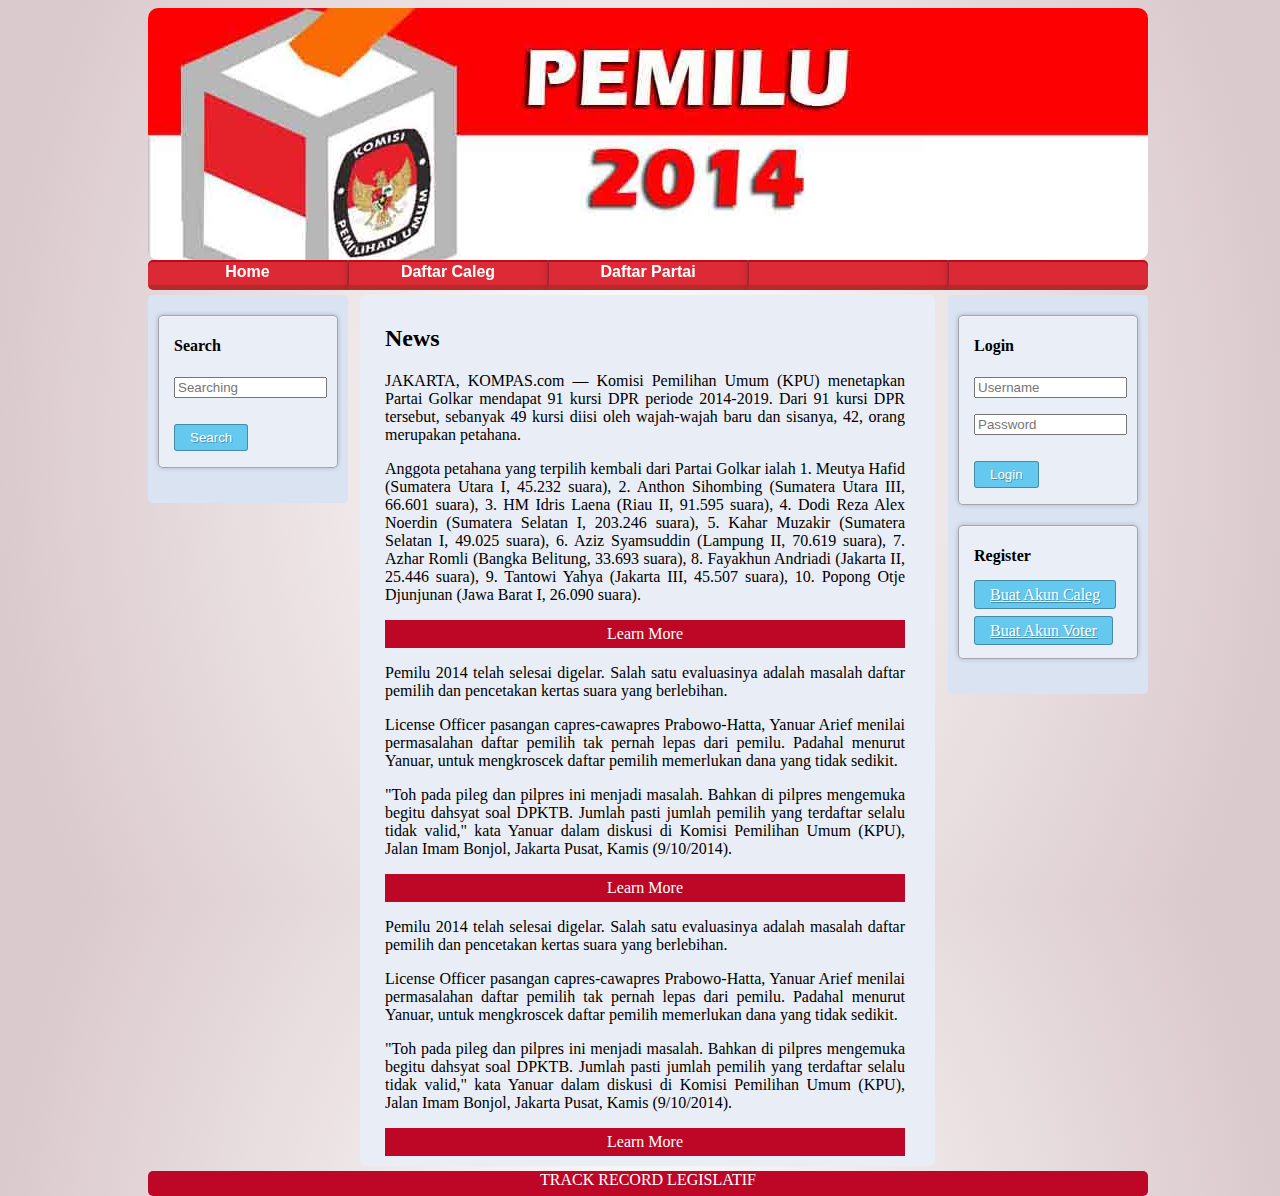
<file: index.html>
<!DOCTYPE HTML>
<html>
	<head>
		<title>pemilu online</title>
		<link rel="stylesheet" href="styles.css">
		<link rel="stylesheet" href="jquery-ui.css" /> 
		<script src="java.js"></script>
		<script src="jquery-1.9.1.js"></script> 
		<script src="jquery-ui.js"></script>
		<script>
			$(document).ready(function(){
			  $(".flip1").click(function(){
				$(".panel1").slideToggle("slow");
			  });
			});
		</script>
		<script>
			$(document).ready(function(){
			  $(".flip2").click(function(){
				$(".panel2").slideToggle("slow");
			  });
			});
		</script>
		<script>
			$(document).ready(function(){
			  $(".flip3").click(function(){
				$(".panel3").slideToggle("slow");
			  });
			});
		</script>
</head>
<body>
		<div id="content">
			<img id="banner" src="banner.jpg" />
			<!-- gambar banner -->
			<nav id="nav">	
				<ul>		
					<li>
						<a href="index.html"><span>Home</span></a>
					</li>
					<li>
						<a href="caleg.html"><span>Daftar Caleg</span></a>
					</li>
					<li>
						<a href="partai.html"><span>Daftar Partai</span></a>
					</li>
					<li>
						<a href="javascript:void(0);"><span></span></a>
					</li>
					<li>
						<a href="javascript:void(0);"><span></span></a>
					</li>
				</ul>
			</nav> 
			
			<nav id="menu">
				<!-- berisi login, dan menu admin -->
				<div class="login">
					<h4>Search</h4>
						<form name="log" method="get" action="" onsubmit="return validateForm();">
							<input type="text" name="username" size="16" value="" placeholder="Searching">
							<p class="submit"><input type="submit" name="commit" value="Search"></p>
						</form>
				</div>
			</nav>
			<div id="main">
				<h2 class="isi">News</h2>
				<!-- untuk judul halaman -->
				<article class="isi">
					<p>JAKARTA, KOMPAS.com — Komisi Pemilihan Umum (KPU) menetapkan Partai Golkar mendapat 91 kursi DPR periode 2014-2019. Dari 91 kursi DPR tersebut, 
					sebanyak 49 kursi diisi oleh wajah-wajah baru dan sisanya, 42, orang merupakan petahana. </p>
					<p>Anggota petahana yang terpilih kembali dari Partai Golkar ialah 1. Meutya Hafid (Sumatera Utara I, 45.232 suara), 2. Anthon Sihombing (Sumatera Utara III, 66.601 suara), 3. HM Idris Laena (Riau II, 91.595 suara), 
					4. Dodi Reza Alex Noerdin (Sumatera Selatan I, 203.246 suara), 5. Kahar Muzakir (Sumatera Selatan I, 49.025 suara), 6. Aziz Syamsuddin (Lampung II, 70.619 suara),
					7. Azhar Romli (Bangka Belitung, 33.693 suara), 8. Fayakhun Andriadi (Jakarta II, 25.446 suara), 9. Tantowi Yahya (Jakarta III, 45.507 suara), 10. Popong Otje Djunjunan (Jawa Barat I, 26.090 suara).</p>

					<p class="panel1">11. Agus Gumiwang Kartasasmita (Jawa Barat II, 102.469 suara), 12. Lili Asdjudiredja (Jawa Barat II, 44.285 suara), 13. Deding Ishaq (Jawa Barat III, 33.009 suara), 14. Dewi Asmara (Jawa Barat IV, 77.158 suara	), 
					15. Airlangga Hartarto (Jawa Barat V, 113.939 suara), 16. Ade Komarudin (Jawa Barat VII, 167.732 suara), 17. Eldie Suwandie (Jawa Barat IX, 90.588 suara), 18. Agun Gunanjar Sudarsa (Jawa Barat X, 69.359 suara), 
					19. Ferdiansyah (Jabar XI, 67.847 suara), 20. Nusron Wahid (Jawa Tengah II, 243.021 suara).

					21. Firman Subagyo (Jawa Tengah III, 90.757 suara), 22. Bambang Soesatyo (Jawa Tengah VII, 57.235 suara), 23. Dito Ganindito (Jawa Tengah VIII, 49.137 suara), 24. Budi Supriyanto (Jawa Tengah X, 57.339 suara), 25. Hardisoesilo	
					(Jawa Timur III, 34.000 suara), 26. SW Yudha (Jawa Timur IX, 46.022 suara), 27. Zainudin Amali (Jawa Timur XI, 122.167 suara), 28. Gde Sumarja Linggih (Bali, 141.168 suara), 29. Muhammad Lutfi (Nusa Tenggara Barat, 59.074 suara),
					30. Melchias Markus Mekeng (Nusa Tenggara Timur I, 73.120 suara).

					31. Setya Novanto (NTT I, 85.188), 32. Charles J Mesang (NTT II, 54.514 suara), 33. Zul Fadhli (Kalimantan Barat, 100.583 suara), 34. Ahmadi Noor Supit (Kalimantan Selatan I, 71.233 suara), 35. Mahyudin (Kalimantan Timur, 91.623 suara), 36. Aditya Anugrah Moha (Sulawesi Utara, 77.264 suara), 37. Mohammad Said (Sulawesi Tengah, 131.508 suara), 38. Syamsul Bachri (Sulawesi Selatan II, 66.519 suara), 39. Andi Rio Idris Padjalangi (Sulawesi Selatan II, 77.962 suara), 40. Markus Nari (Sulawesi Selatan III, 76.608 suara), 41. Roem Pono (Gorontalo, 117.831 suara), 42. Edison Betaubun (Maluku, 58.765 suara).</p>
					<div class="flip1">Learn More</div>
					
					<p>Pemilu 2014 telah selesai digelar. Salah satu evaluasinya adalah masalah daftar pemilih dan pencetakan kertas suara yang berlebihan.</p>

					<p>License Officer pasangan capres-cawapres Prabowo-Hatta, Yanuar Arief menilai permasalahan daftar pemilih tak pernah lepas dari pemilu. Padahal menurut Yanuar, untuk mengkroscek daftar pemilih memerlukan dana yang tidak sedikit.</p>

					<p>"Toh pada pileg dan pilpres ini menjadi masalah. Bahkan di pilpres mengemuka begitu dahsyat soal DPKTB. Jumlah pasti jumlah pemilih yang terdaftar selalu tidak valid," kata Yanuar dalam diskusi di Komisi Pemilihan Umum (KPU), Jalan Imam Bonjol, Jakarta Pusat, Kamis (9/10/2014).</p>

					<p class="panel2">Yanuar juga menyayangkan penyediaan dan pencetakan kertas suara yang begitu besar. Padahal menurut Yanuar, angka golput atau pemilih yang tidak menggunakan hak suaranya cukup besar pada Pemilu 2014 kemarin. Hal itu pun dianggapnya sebagai pemborosan anggaran penyelenggaraan pemilu.

					"Terkait kebutuhan kertas suara. Partisipasi kemarin sekitar 70 persen. Kalau dicetak 100 persen, Rp 900 milar. Kalau 30 persen tidak digunakan, Rp 270 miliar mubazir," ucap dia.

					Untuk itu, Yanuar meminta kepada KPU sebagai penyelenggara pemilu untuk lebih teliti dalam menentukan daftar pemilih sehingga dapat mengetahui kebutuhan kertas suara bagi para pemilih sehingga nantinya tidak terjadi pemborosan anggaran.

					"Pemilu ke depan itu, coba gunakan pemilih aktif. Orang yang dari awal tidak mau milih, dia tidak akan memilih. Jadi negara mencetak kertas, untuk mereka yang tidak mau memilih," tambah Yanuar.</p>
				<div class="flip2">Learn More</div>
				<p>Pemilu 2014 telah selesai digelar. Salah satu evaluasinya adalah masalah daftar pemilih dan pencetakan kertas suara yang berlebihan.</p>

					<p>License Officer pasangan capres-cawapres Prabowo-Hatta, Yanuar Arief menilai permasalahan daftar pemilih tak pernah lepas dari pemilu. Padahal menurut Yanuar, untuk mengkroscek daftar pemilih memerlukan dana yang tidak sedikit.</p>

					<p>"Toh pada pileg dan pilpres ini menjadi masalah. Bahkan di pilpres mengemuka begitu dahsyat soal DPKTB. Jumlah pasti jumlah pemilih yang terdaftar selalu tidak valid," kata Yanuar dalam diskusi di Komisi Pemilihan Umum (KPU), Jalan Imam Bonjol, Jakarta Pusat, Kamis (9/10/2014).</p>

					<p class="panel3">Yanuar juga menyayangkan penyediaan dan pencetakan kertas suara yang begitu besar. Padahal menurut Yanuar, angka golput atau pemilih yang tidak menggunakan hak suaranya cukup besar pada Pemilu 2014 kemarin. Hal itu pun dianggapnya sebagai pemborosan anggaran penyelenggaraan pemilu.

					"Terkait kebutuhan kertas suara. Partisipasi kemarin sekitar 70 persen. Kalau dicetak 100 persen, Rp 900 milar. Kalau 30 persen tidak digunakan, Rp 270 miliar mubazir," ucap dia.

					Untuk itu, Yanuar meminta kepada KPU sebagai penyelenggara pemilu untuk lebih teliti dalam menentukan daftar pemilih sehingga dapat mengetahui kebutuhan kertas suara bagi para pemilih sehingga nantinya tidak terjadi pemborosan anggaran.

					"Pemilu ke depan itu, coba gunakan pemilih aktif. Orang yang dari awal tidak mau milih, dia tidak akan memilih. Jadi negara mencetak kertas, untuk mereka yang tidak mau memilih," tambah Yanuar.</p>
				<div class="flip3">Learn More</div>
				</article>
				
				<!-- isi penjelasan halaman -->
			</div>
			<nav id="menu2">
				<!-- berisi login, dan menu admin -->
				<div class="login">
					<h4>Login</h4>
						<form name="log" method="post" action="" onsubmit="return validateForm();">
							<input type="text" name="username" size="16" value="" placeholder="Username">
							<p><input type="password" name="password" size="16" value="" placeholder="Password"></p>
							<p class="submit"><input type="submit" name="commit" value="Login"></p>
						</form>
				</div>
				<div class="register">
					<h4>Register</h4>
						<a href="reg_caleg.html">Buat Akun Caleg</a>
						</br></br>
						<a href="reg_voter.html">Buat Akun Voter</a>
						</br></br>
				</div>
			</nav>
			<div class="clear"></div>
			<footer>TRACK RECORD LEGISLATIF</footer>
		</div>
	</body>
</html>
</file>
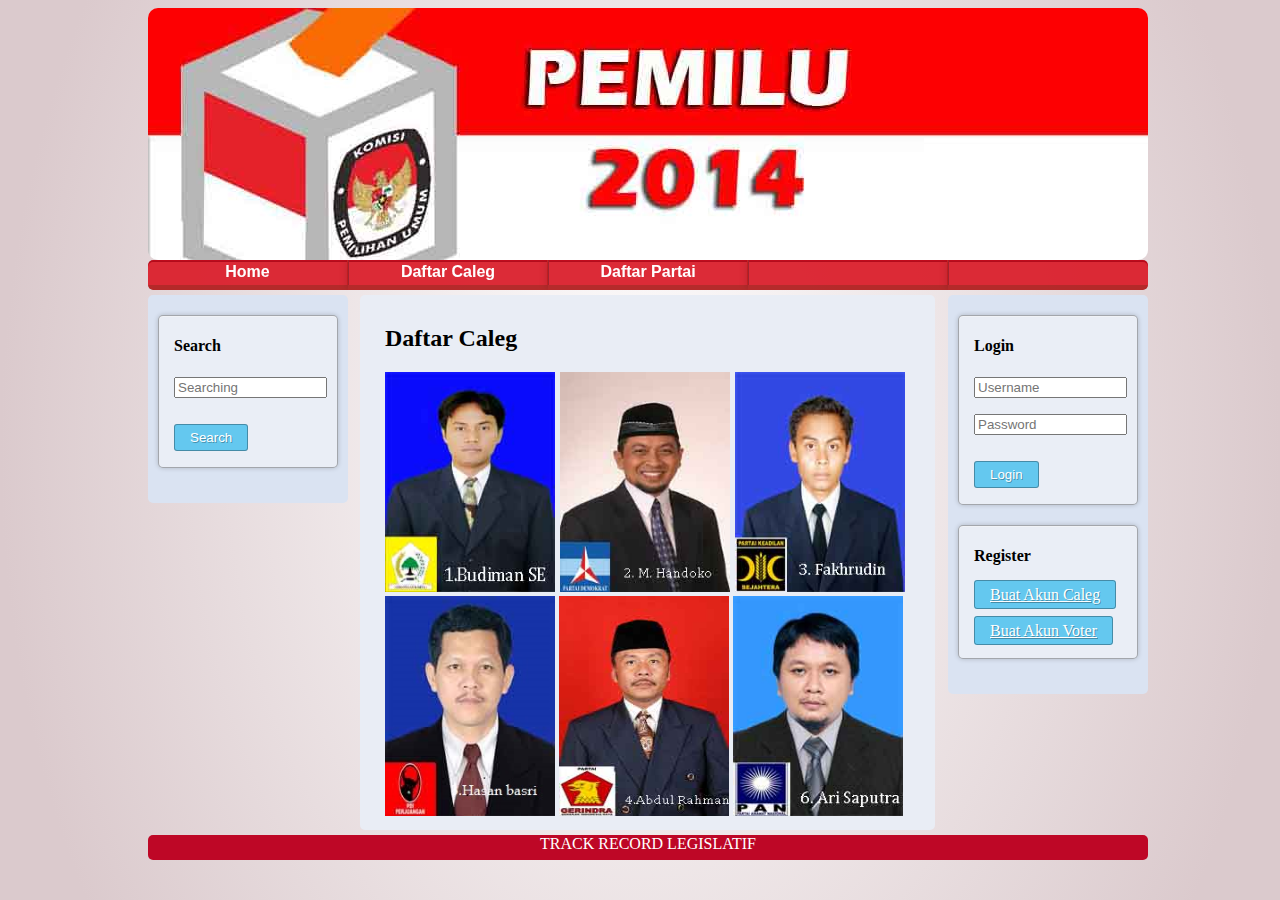
<file: caleg.html>
<!DOCTYPE HTML>
<html>
	<head>
		<title>Pemilu Online</title>
		<link rel="stylesheet" href="styles.css">
		<script src="java.js"></script>
	</head>
	
	<body>
		<div id="content">
			<img id="banner" src="banner.jpg" />
			<!-- gambar banner -->
			<nav id="nav">	
				<ul>		
					<li>
						<a href="index.html"><span>Home</span></a>
					</li>
					<li>
						<a href="caleg.html"><span>Daftar Caleg</span></a>
					</li>
					<li>
						<a href="partai.html"><span>Daftar Partai</span></a>
					</li>
					<li>
						<a href="javascript:void(0);"><span></span></a>
					</li>
					<li>
						<a href="javascript:void(0);"><span></span></a>
					</li>
				</ul>
			</nav> 
			
			<nav id="menu">
				<!-- berisi login, dan menu admin -->
				<div class="login">
					<h4>Search</h4>
						<form name="log" method="get" action="" onsubmit="return validateForm();">
							<p><input type="text" name="username" size="16" value="" placeholder="Searching"></p>
							<p class="submit"><input type="submit" name="commit" value="Search"></p>
						</form>
				</div>
			</nav>
			<div id="main">
				<h2 class="isi">Daftar Caleg</h2>
				<!-- untuk judul halaman -->
				<article class="isi">
					<a href="profil_caleg.html"><img src="image.jpg" /></a>
					<a href="profil_caleg.html"><img src="image1.jpg" /></a>
					<a href="profil_caleg.html"><img src="image2.jpg" /></a>
					<a href="profil_caleg.html"><img src="image3.jpg" /></a>
					<a href="profil_caleg.html"><img src="image4.jpg" /></a>
					<a href="profil_caleg.html"><img src="image5.jpg" /></a>
				</article>
				<!-- isi penjelasan halaman -->
			</div>
			<nav id="menu2">
				<!-- berisi login, dan menu admin -->
				<div class="login">
					<h4>Login</h4>
						<form name="log" method="post" action="cek.php" onsubmit="return validateForm();">
							<p><input type="text" name="username" size="16" value="" placeholder="Username"></p>
							<p><input type="password" name="password" size="16" value="" placeholder="Password"></p>
							<p class="submit"><input type="submit" name="commit" value="Login"></p>
						</form>
				</div>
				<div class="register">
					<h4>Register</h4>
						<a href="reg_caleg.html">Buat Akun Caleg</a>
						</br></br>
						<a href="reg_voter.html">Buat Akun Voter</a>
						</br></br>
				</div>
			</nav>
			<div class="clear"></div>
			<footer>TRACK RECORD LEGISLATIF</footer>
		</div>
	</body>
</html>
</file>
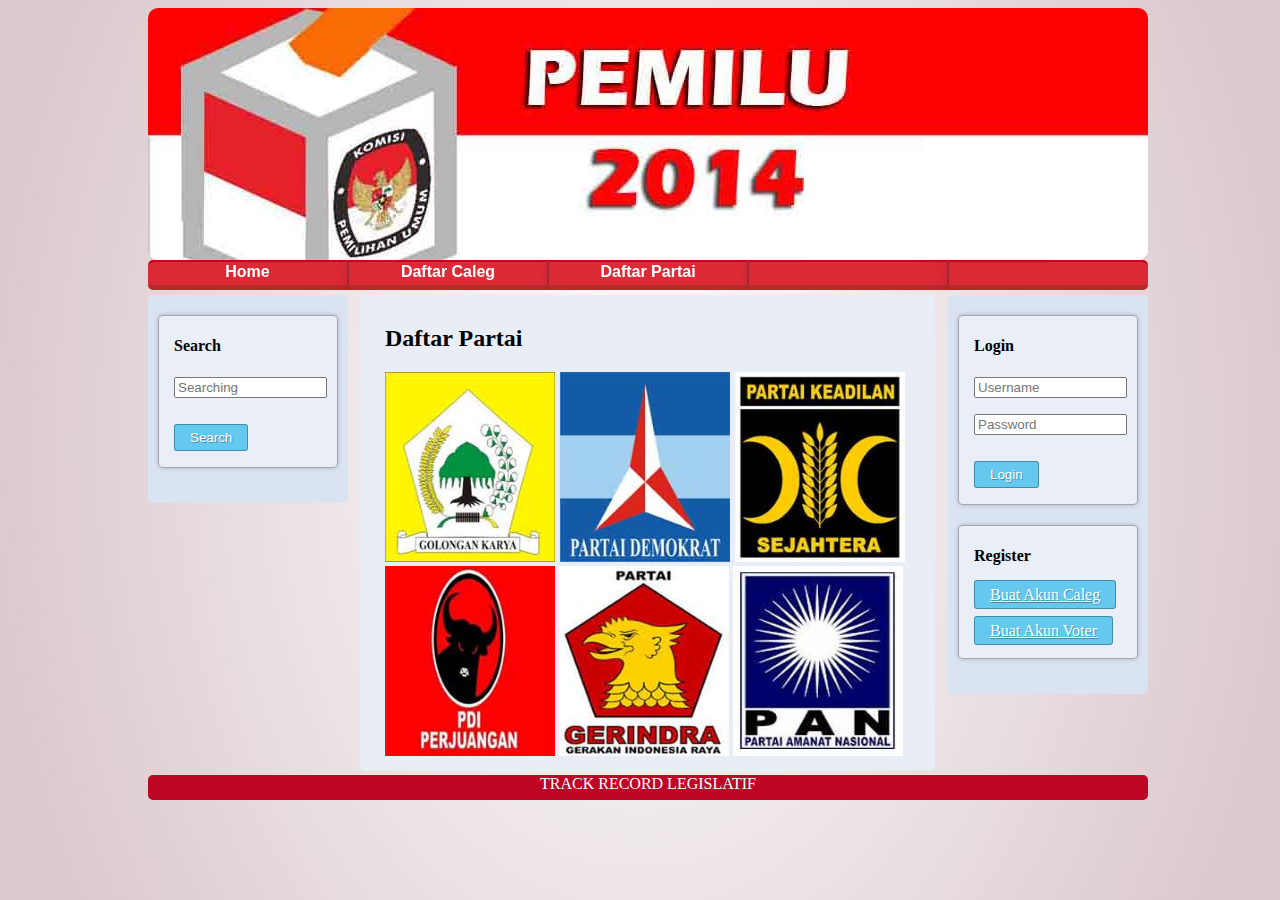
<file: partai.html>
<!DOCTYPE HTML>
<html>
	<head>
		<title>Pemilu Online</title>
		<link rel="stylesheet" href="styles.css">
		<script src="java.js"></script>
	</head>
	
	<body>
		<div id="content">
			<img id="banner" src="banner.jpg" />
			<!-- gambar banner -->
			<nav id="nav">	
				<ul>		
					<li>
						<a href="index.html"><span>Home</span></a>
					</li>
					<li>
						<a href="caleg.html"><span>Daftar Caleg</span></a>
					</li>
					<li>
						<a href="partai.html"><span>Daftar Partai</span></a>
					</li>
					<li>
						<a href="javascript:void(0);"><span></span></a>
					</li>
					<li>
						<a href="javascript:void(0);"><span></span></a>
					</li>
				</ul>
			</nav> 
			
			<nav id="menu">
				<!-- berisi login, dan menu admin -->
				<div class="login">
					<h4>Search</h4>
						<form name="log" method="get" action="" onsubmit="return validateForm();">
							<p><input type="text" name="username" size="16" value="" placeholder="Searching"></p>
							<p class="submit"><input type="submit" name="commit" value="Search"></p>
						</form>
				</div>
			</nav>
			<div id="main">
				<h2 class="isi">Daftar Partai</h2>
				<!-- untuk judul halaman -->
				<article class="isi2">
					<a href="profil_partai.html"><img src="foto.jpg" /></a>
					<a href="profil_partai.html"><img src="foto1.jpg" /></a>
					<a href="profil_partai.html"><img src="foto2.jpg" /></a>
					<a href="profil_partai.html"><img src="foto3.jpg" /></a>
					<a href="profil_partai.html"><img src="foto4.jpg" /></a>
					<a href="profil_partai.html"><img src="foto5.jpg" /></a>
				</article>
				<!-- isi penjelasan halaman -->
			</div>
			<nav id="menu2">
				<!-- berisi login, dan menu admin -->
				<div class="login">
					<h4>Login</h4>
						<form name="log" method="post" action="cek.php" onsubmit="return validateForm();">
							<p><input type="text" name="username" size="16" value="" placeholder="Username"></p>
							<p><input type="password" name="password" size="16" value="" placeholder="Password"></p>
							<p class="submit"><input type="submit" name="commit" value="Login"></p>
						</form>
				</div>
				<div class="register">
					<h4>Register</h4>
						<a href="reg_caleg.html">Buat Akun Caleg</a>
						</br></br>
						<a href="reg_voter.html">Buat Akun Voter</a>
						</br></br>
				</div>
			</nav>
			<div class="clear"></div>
			<footer>TRACK RECORD LEGISLATIF</footer>
		</div>
	</body>
</html>
</file>
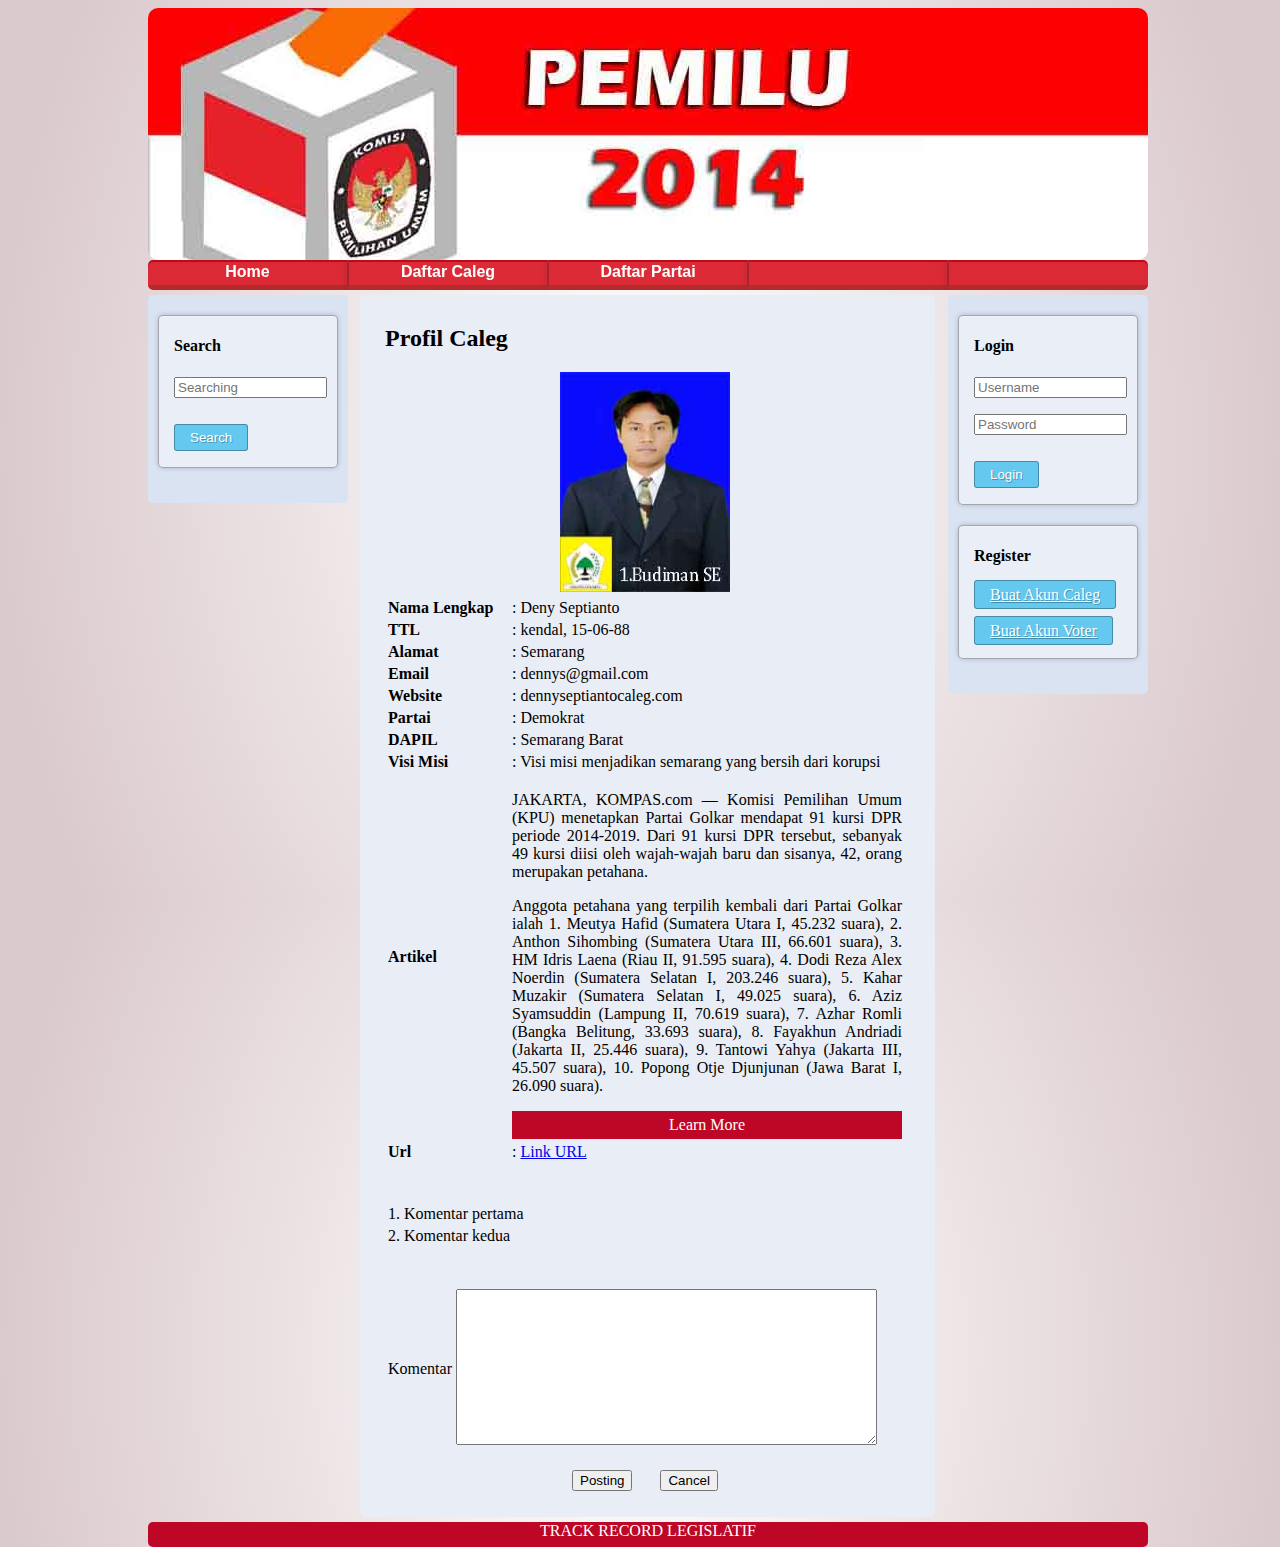
<file: profil_caleg.html>
<!DOCTYPE HTML>
<html>
	<head>
		<title>Pemilu Online</title>
		<link rel="stylesheet" href="styles.css">
		<link rel="stylesheet" href="jquery-ui.css" /> 
		<script src="java.js"></script>
		<script src="jquery-1.9.1.js"></script> 
		<script src="jquery-ui.js"></script>
		<script>
			$(document).ready(function(){
			  $(".flip1").click(function(){
				$(".panel1").slideToggle("slow");
			  });
			});
		</script>
		<script>
			$(document).ready(function(){
			  $(".flip2").click(function(){
				$(".panel2").slideToggle("slow");
			  });
			});
		</script>
		<script>
			$(document).ready(function(){
			  $(".flip3").click(function(){
				$(".panel3").slideToggle("slow");
			  });
			});
		</script>
	</head>
	
	<body>
		<div id="content">
			<img id="banner" src="banner.jpg" />
			<!-- gambar banner -->
			<nav id="nav">	
				<ul>		
					<li>
						<a href="index.html"><span>Home</span></a>
					</li>
					<li>
						<a href="caleg.html"><span>Daftar Caleg</span></a>
					</li>
					<li>
						<a href="partai.html"><span>Daftar Partai</span></a>
					</li>
					<li>
						<a href="javascript:void(0);"><span></span></a>
					</li>
					<li>
						<a href="javascript:void(0);"><span></span></a>
					</li>
				</ul>
			</nav> 
			
			<nav id="menu">
				<!-- berisi login, dan menu admin -->
				<div class="login">
					<h4>Search</h4>
						<form name="log" method="get" action="" onsubmit="return validateForm();">
							<p><input type="text" name="username" size="16" value="" placeholder="Searching"></p>
							<p class="submit"><input type="submit" name="commit" value="Search"></p>
						</form>
				</div>
			</nav>
			<div id="main">
				<h2 class="isi">Profil Caleg</h2>
				<!-- untuk judul halaman -->
				<article class="isi">
						<center><img src="image.jpg" /></center>
						<table>
						<td width="120"><b>Nama Lengkap</b><td>: Deny Septianto<tr>
						<td><b>TTL</b><td>: kendal, 15-06-88<tr>
						<td><b>Alamat</b><td>: Semarang<tr>
						<td><b>Email</b><td>: dennys@gmail.com<tr>
						<td><b>Website</b><td>: dennyseptiantocaleg.com<tr>
						<td><b>Partai</b><td>: Demokrat<tr>
						<td><b>DAPIL</b><td>: Semarang Barat<tr>
						<td><b>Visi Misi</b><td>: Visi misi menjadikan semarang yang bersih dari korupsi<tr>
						<td><b>Artikel</b><td><p>JAKARTA, KOMPAS.com — Komisi Pemilihan Umum (KPU) menetapkan Partai Golkar mendapat 91 kursi DPR periode 2014-2019. Dari 91 kursi DPR tersebut, 
					sebanyak 49 kursi diisi oleh wajah-wajah baru dan sisanya, 42, orang merupakan petahana. </p>
					<p>Anggota petahana yang terpilih kembali dari Partai Golkar ialah 1. Meutya Hafid (Sumatera Utara I, 45.232 suara), 2. Anthon Sihombing (Sumatera Utara III, 66.601 suara), 3. HM Idris Laena (Riau II, 91.595 suara), 
					4. Dodi Reza Alex Noerdin (Sumatera Selatan I, 203.246 suara), 5. Kahar Muzakir (Sumatera Selatan I, 49.025 suara), 6. Aziz Syamsuddin (Lampung II, 70.619 suara),
					7. Azhar Romli (Bangka Belitung, 33.693 suara), 8. Fayakhun Andriadi (Jakarta II, 25.446 suara), 9. Tantowi Yahya (Jakarta III, 45.507 suara), 10. Popong Otje Djunjunan (Jawa Barat I, 26.090 suara).</p>

					<p class="panel1">11. Agus Gumiwang Kartasasmita (Jawa Barat II, 102.469 suara), 12. Lili Asdjudiredja (Jawa Barat II, 44.285 suara), 13. Deding Ishaq (Jawa Barat III, 33.009 suara), 14. Dewi Asmara (Jawa Barat IV, 77.158 suara	), 
					15. Airlangga Hartarto (Jawa Barat V, 113.939 suara), 16. Ade Komarudin (Jawa Barat VII, 167.732 suara), 17. Eldie Suwandie (Jawa Barat IX, 90.588 suara), 18. Agun Gunanjar Sudarsa (Jawa Barat X, 69.359 suara), 
					19. Ferdiansyah (Jabar XI, 67.847 suara), 20. Nusron Wahid (Jawa Tengah II, 243.021 suara).

					21. Firman Subagyo (Jawa Tengah III, 90.757 suara), 22. Bambang Soesatyo (Jawa Tengah VII, 57.235 suara), 23. Dito Ganindito (Jawa Tengah VIII, 49.137 suara), 24. Budi Supriyanto (Jawa Tengah X, 57.339 suara), 25. Hardisoesilo	
					(Jawa Timur III, 34.000 suara), 26. SW Yudha (Jawa Timur IX, 46.022 suara), 27. Zainudin Amali (Jawa Timur XI, 122.167 suara), 28. Gde Sumarja Linggih (Bali, 141.168 suara), 29. Muhammad Lutfi (Nusa Tenggara Barat, 59.074 suara),
					30. Melchias Markus Mekeng (Nusa Tenggara Timur I, 73.120 suara).

					31. Setya Novanto (NTT I, 85.188), 32. Charles J Mesang (NTT II, 54.514 suara), 33. Zul Fadhli (Kalimantan Barat, 100.583 suara), 34. Ahmadi Noor Supit (Kalimantan Selatan I, 71.233 suara), 35. Mahyudin (Kalimantan Timur, 91.623 suara), 36. Aditya Anugrah Moha (Sulawesi Utara, 77.264 suara), 37. Mohammad Said (Sulawesi Tengah, 131.508 suara), 38. Syamsul Bachri (Sulawesi Selatan II, 66.519 suara), 39. Andi Rio Idris Padjalangi (Sulawesi Selatan II, 77.962 suara), 40. Markus Nari (Sulawesi Selatan III, 76.608 suara), 41. Roem Pono (Gorontalo, 117.831 suara), 42. Edison Betaubun (Maluku, 58.765 suara).</p>
					<div class="flip1">Learn More</div><tr>
						<td><b>Url</b> <td>: <a href="http://google.com">Link URL</a><tr>
						</table>
						<br /> <br />
						<table>
							<td>1. <td>Komentar pertama<tr>
							<td>2. <td>Komentar kedua<tr>
						</table>
						<br /><br />
						<form name="komentar" method="post" action="">
							<table>
							<td>Komentar <td><textarea name="visi" rows="10" cols="50"></textarea><tr>
							</table>
							<p class="submit" align="center"><input type="submit" name="Posting" value="Posting"> &nbsp&nbsp&nbsp&nbsp&nbsp <button type="reset" class="cancel">Cancel</button></p>
						</form>
				</article>
				<!-- isi penjelasan halaman -->
			</div>
			<nav id="menu2">
				<!-- berisi login, dan menu admin -->
				<div class="login">
					<h4>Login</h4>
						<form name="log" method="post" action="cek.php" onsubmit="return validateForm();">
							<p><input type="text" name="username" size="16" value="" placeholder="Username"></p>
							<p><input type="password" name="password" size="16" value="" placeholder="Password"></p>
							<p class="submit"><input type="submit" name="commit" value="Login"></p>
						</form>
				</div>
				<div class="register">
					<h4>Register</h4>
						<a href="reg_caleg.html">Buat Akun Caleg</a>
						</br></br>
						<a href="reg_voter.html">Buat Akun Voter</a>
						</br></br>
				</div>
			</nav>
			<div class="clear"></div>
			<footer>TRACK RECORD LEGISLATIF</footer>
		</div>
	</body>
</html>
</file>
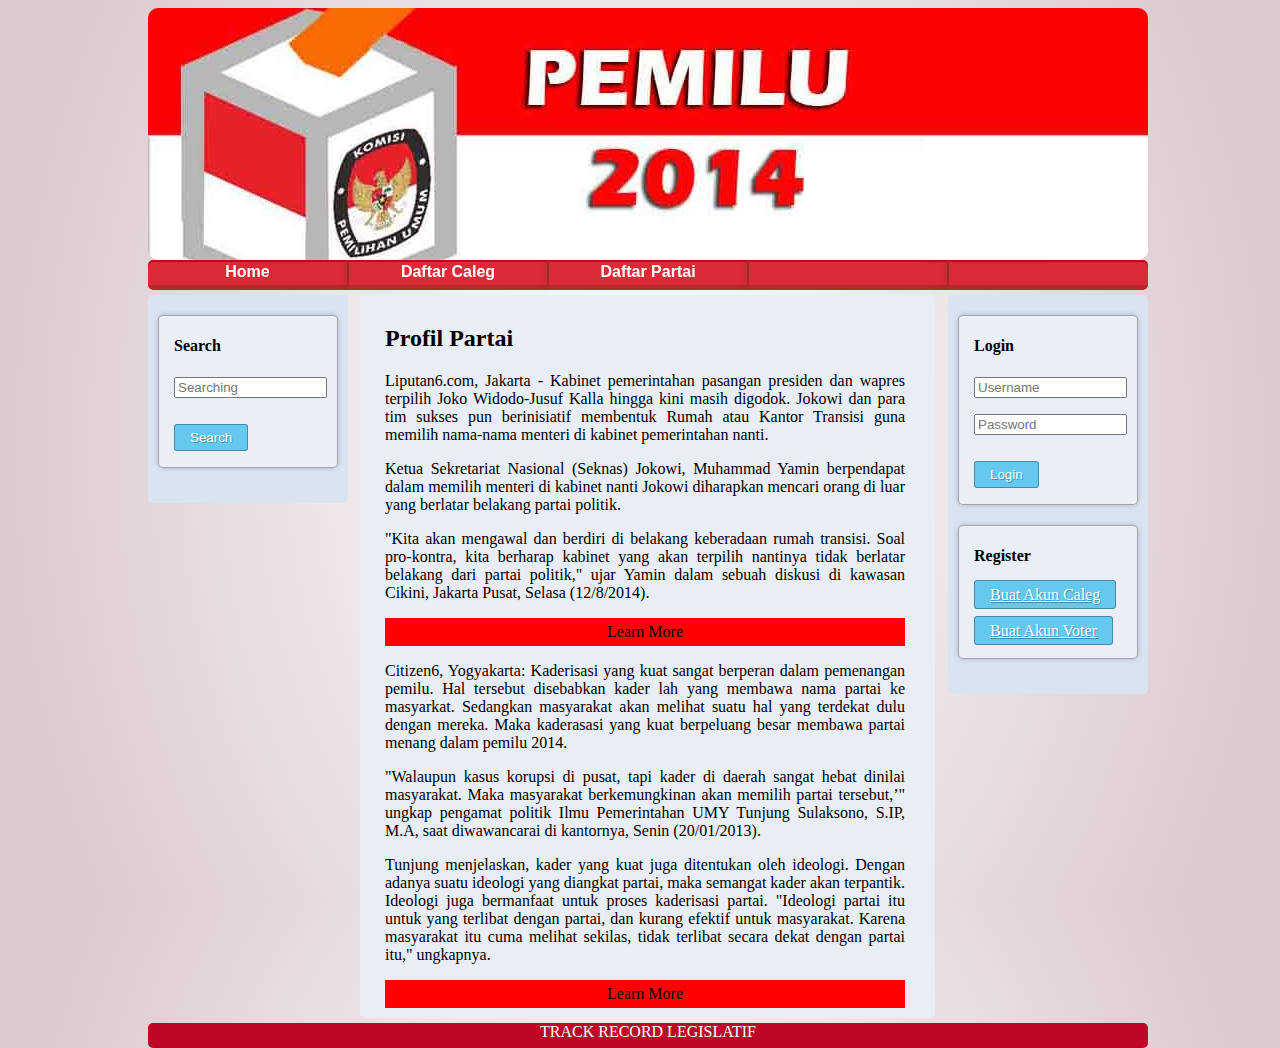
<file: profil_partai.html>
<!DOCTYPE HTML>
<html>
	<head>
		<title>Pemilu Online</title>
		<link rel="stylesheet" href="styles.css">
		<script src="java.js"></script>
		<script src="java.js"></script>
		<script src="jquery-1.9.1.js"></script> 
		<script src="jquery-ui.js"></script>
		<script>
			$(document).ready(function(){
			  $(".flippartai1").click(function(){
				$(".panelpartai1").slideToggle("slow");
			  });
			});
		</script>
		<script>
			$(document).ready(function(){
			  $(".flippartai2").click(function(){
				$(".panelpartai2").slideToggle("slow");
			  });
			});
		</script>
	</head>
	<body>
		<div id="content">
			<img id="banner" src="banner.jpg" />
			<!-- gambar banner -->
			<nav id="nav">	
				<ul>		
					<li>
						<a href="index.html"><span>Home</span></a>
					</li>
					<li>
						<a href="caleg.html"><span>Daftar Caleg</span></a>
					</li>
					<li>
						<a href="partai.html"><span>Daftar Partai</span></a>
					</li>
					<li>
						<a href="javascript:void(0);"><span></span></a>
					</li>
					<li>
						<a href="javascript:void(0);"><span></span></a>
					</li>
				</ul>
			</nav> 
			
			<nav id="menu">
				<!-- berisi login, dan menu admin -->
				<div class="login">
					<h4>Search</h4>
						<form name="log" method="get" action="" onsubmit="return validateForm();">
							<p><input type="text" name="username" size="16" size="16" value="" placeholder="Searching"></p>
							<p class="submit"><input type="submit" name="commit" value="Search"></p>
						</form>
				</div>
			</nav>
			<div id="main">
				<h2 class="isi">Profil Partai</h2>
				<!-- untuk judul halaman -->
				<article class="isi">
				<p>Liputan6.com, Jakarta - Kabinet pemerintahan pasangan presiden dan wapres terpilih Joko Widodo-Jusuf Kalla hingga kini masih digodok. Jokowi 
				dan para tim sukses pun berinisiatif membentuk Rumah atau Kantor Transisi guna memilih nama-nama menteri di kabinet pemerintahan nanti.</p>

				<p>Ketua Sekretariat Nasional (Seknas) Jokowi, Muhammad Yamin berpendapat dalam memilih menteri di kabinet nanti Jokowi diharapkan mencari orang di luar yang berlatar belakang partai politik.</p>

				<p>"Kita akan mengawal dan berdiri di belakang keberadaan rumah transisi. Soal pro-kontra, kita berharap kabinet yang akan terpilih nantinya tidak berlatar belakang dari partai politik," ujar 
				Yamin dalam sebuah diskusi di kawasan Cikini, Jakarta Pusat, Selasa (12/8/2014).</p>

				<p class="panelpartai1">Hal yang sama juga diutarakan Ketua Relawan Bara JP, Sihol Manullang. Menurut Sihol, dengan tidak memilih tokoh dari partai politik, Jokowi nanti tidak akan terperangkap dalam berbagai kepentingan parpol. 
				Sebab akan menjadi dilema jika Jokowi saat memimpin nanti harus terperangkap dengan kepentingan parpol, padahal dipercaya rakyat menjalankan koalisi tanpa syarat.

				"Saya yakin Jokowi tidak akan terperangkap sama partai. Kita di sini akan melakukan pengawalan terhadap belenggu-belenggu yang akan dilakukan oleh partai politik," kata Sihol.

				Sementara itu, koordinator relawan Projo (Pro Jokowi), Budi Arie Setiadi tak mempermasalahkan adanya keterlibatan tokoh partai politik dalam kabinet yang akan disusun Jokowi. Dia pun mempersilakan jika nanti partai
				politik koalisi Jokowi-JK akan mencaplok kepemimpinan Jokowi nantinya, asalkan parpol yang mencaplok kepemimpinan tersebut memiliki sikap yang pro dan peduli kepada rakyat.

				"Karena kalau tidak pro-rakyat, maka kita akan menyeret mereka dan meminta untuk mempertanggungjawabkan kinerjanya," kata Budi.

				Sementara itu, menanggapi keberadan Rumah Transisi, Sihol menganggap tujuannya tak lain untuk menyusun pemerintahan sebagai upaya untuk membentuk pemerintahan baru dari pemerintahan-pemerintahan sebelumnya.

				"Ini langkah lain dari Jokowi membentuk pemerintahan, kita harus kawal dengan sebaik-baiknya" kata Sihol. (Mut)</p>
				<div class="flippartai1">Learn More</div>
				
				<p>Citizen6, Yogyakarta: Kaderisasi yang kuat sangat berperan dalam pemenangan pemilu. Hal tersebut disebabkan kader lah yang membawa nama partai ke masyarkat. Sedangkan masyarakat akan melihat suatu hal yang terdekat dulu dengan mereka. 
				Maka kaderasasi yang kuat berpeluang besar membawa partai menang dalam pemilu 2014.</p>

				<p>"Walaupun kasus korupsi di pusat, tapi kader di daerah sangat hebat dinilai masyarakat. Maka masyarakat berkemungkinan akan memilih partai tersebut,’" ungkap pengamat politik Ilmu Pemerintahan UMY Tunjung Sulaksono, S.IP, M.A, saat diwawancarai di kantornya, Senin (20/01/2013).</p>

				<p>Tunjung menjelaskan, kader yang kuat juga ditentukan oleh ideologi. Dengan adanya suatu ideologi yang diangkat partai, maka semangat kader akan terpantik. Ideologi juga bermanfaat untuk proses kaderisasi partai. "Ideologi partai itu untuk yang terlibat dengan partai, 
				dan kurang efektif untuk masyarakat. Karena masyarakat itu cuma melihat sekilas, 
				tidak terlibat secara dekat dengan partai itu," ungkapnya.</p>

				<p class="panelpartai2">Untuk partai dengan kaderisasi yang kuat, menurut Tunjung ada di PKS, PDIP, dan Golkar. PKS kaderisasinya dengan memulai rekrut dari sekolah, seperti Rohis, KAMMI dan lembaga lainnya. PDIP dengan membawa perjuangan buruhnya, dengan slogan membantu wong cilik (rakyat kecil).
				Sedangkan Golkar kuat dari banyaknya kader yang memimpin di LSM seperti KNPI, KOSGORO dan LSM lainnya. "Dengan kaderisasi dan posisi kader tersebut, partai akan mendapat tempat di masyarakat," terangnya.

				Selain kader yang kuat, menurut Tunjung terujinya suatu partai akan menjadi peluang besar dalam pemilu 2014. Partai sudah teruji disini adalah partai yang sudah menempatkan kadernya diposisi Gubernur, Bupati dan pejabat lainnya di pemerintahan pusat atau daerah.
				"Masyarakat akan melihat yang terdekat seperti pemimpin mereka di daerah, bukan cuma di pusat saja. Bahkan daerah lebih berpengaruh dari pusat," jelasnya. (Arn)</p>
				<div class="flippartai2">Learn More</div>
				</article>
				<!-- isi penjelasan halaman -->
			</div>
			<nav id="menu2">
				<!-- berisi login, dan menu admin -->
				<div class="login">
					<h4>Login</h4>
						<form name="log" method="post" action="cek.php" onsubmit="return validateForm();">
							<p><input type="text" name="username" size="16" size="16" value="" placeholder="Username"></p>
							<p><input type="password" name="password" size="16" size="16" value="" placeholder="Password"></p>
							<p class="submit"><input type="submit" name="commit" value="Login"></p>
						</form>
				</div>
				<div class="register">
					<h4>Register</h4>
						<a href="reg_caleg.html">Buat Akun Caleg</a>
						</br></br>
						<a href="reg_voter.html">Buat Akun Voter</a>
						</br></br>
				</div>
			</nav>
			<div class="clear"></div>
			<footer>TRACK RECORD LEGISLATIF</footer>
		</div>
	</body>
</html>
</file>
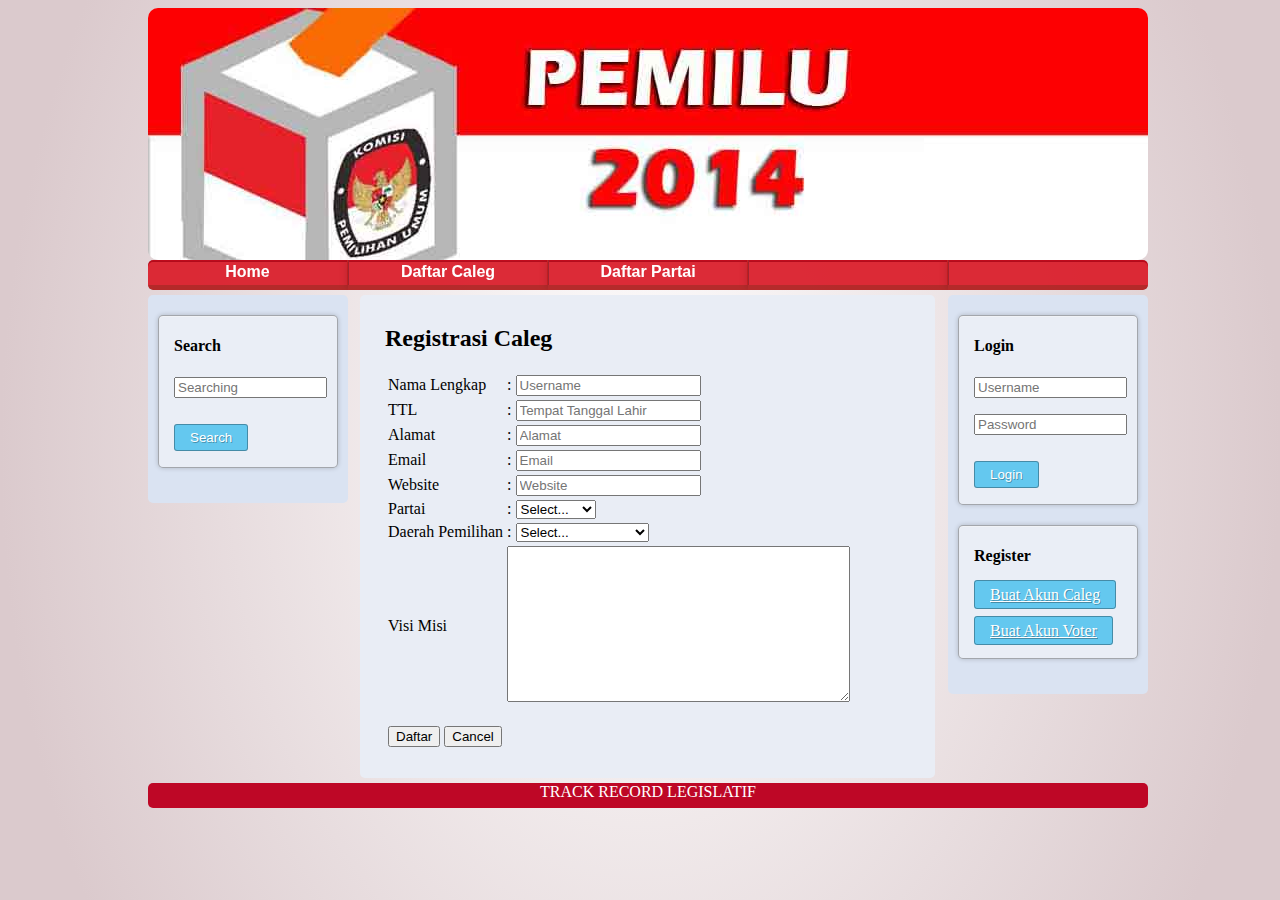
<file: reg_caleg.html>
<!DOCTYPE HTML>
<html>
	<head>
		<title>Pemilu Online</title>
		<link rel="stylesheet" href="styles.css">
		<script src="java.js"></script>
		<link rel="stylesheet" href="jquery-ui.css" /> 
		<script src="jquery-1.9.1.js"></script> 
		<script src="jquery-ui.js"></script>
		
		 <script> 
			 $(function() { 
			 $( "#datepicker" ).datepicker({
				changeMonth: true,
				changeYear: true
				});
			 }); 
		 </script>
	</head>
	
	<body>
		<div id="content">
			<img id="banner" src="banner.jpg" />
			<!-- gambar banner -->
			<nav id="nav">	
				<ul>		
					<li>
						<a href="index.html"><span>Home</span></a>
					</li>
					<li>
						<a href="caleg.html"><span>Daftar Caleg</span></a>
					</li>
					<li>
						<a href="partai.html"><span>Daftar Partai</span></a>
					</li>
					<li>
						<a href="javascript:void(0);"><span></span></a>
					</li>
					<li>
						<a href="javascript:void(0);"><span></span></a>
					</li>
				</ul>
			</nav> 
			
			<nav id="menu">
				<!-- berisi login, dan menu admin -->
				<div class="login">
					<h4>Search</h4>
						<form name="log" method="get" action="" onsubmit="return validateForm();">
							<p><input type="text" name="username" size="16" value="" placeholder="Searching"></p>
							<p class="submit"><input type="submit" name="commit" value="Search"></p>
						</form>
				</div>
			</nav>
			<div id="main">
				<h2 class="isi">Registrasi Caleg</h2>
				<!-- untuk judul halaman -->
				<article class="isi">
						<form name="daftar" method="post" action="">
							<table>
							<td>Nama Lengkap <td>: <input id="id" type="text" name="nama_lengkap" value="" placeholder="Username" required><tr>
							<td>TTL <td>: <input type="text" id="datepicker" name="tgl_lahir" value="" placeholder="Tempat Tanggal Lahir" required><tr>
							<td>Alamat <td>: <input id="text" type="text" name="alamat" value="" placeholder="Alamat" required><tr>
							<td>Email <td>: <input id="email" type="email" name="email" value="" placeholder="Email" required><tr>
							<td>Website <td>: <input id="id" type="text" name="website" value="" placeholder="Website" required><tr>
							<td>Partai <td>: <select name="Partai">
														  <option value="">Select...</option>
														  <option value="1">Demokrat</option>
														  <option value="2">GOLKAR</option>
														  <option value="3">PDIP</option>
														  <option value="4">Gerindra</option>
														  <option value="5">PAN</option>
														  <option value="6">PKS</option>
														</select><tr>
							<td>Daerah Pemilihan <td>: <select name="Daerah">
														  <option value="">Select...</option>
														  <option value="1">Semarang Tengah</option>
														  <option value="2">Semarang Selatan</option>
														  <option value="3">Semarang Utara</option>
														  <option value="4">Semarang Timur</option>
														  <option value="5">Semarang Barat</option>
														</select><tr>
							<td>Visi Misi <td><textarea name="visi" rows="10" cols="40"></textarea><tr>
							<td><p class="submit"><input type="submit" name="Daftar" value="Daftar"> <button type="reset" class="cancel">Cancel</button></p><tr>
							</table>
						</form>
				</article>
				<!-- isi penjelasan halaman -->
			</div>
			<nav id="menu2">
				<!-- berisi login, dan menu admin -->
				<div class="login">
					<h4>Login</h4>
						<form name="log" method="post" action="cek.php" onsubmit="return validateForm();">
							<p><input type="text" name="username" size="16" value="" placeholder="Username"></p>
							<p><input type="password" name="password" size="16" value="" placeholder="Password"></p>
							<p class="submit"><input type="submit" name="commit" value="Login"></p>
						</form>
				</div>
				<div class="register">
					<h4>Register</h4>
						<a href="reg_caleg.html">Buat Akun Caleg</a>
						</br></br>
						<a href="reg_voter.html">Buat Akun Voter</a>
						</br></br>
				</div>
			</nav>
			<div class="clear"></div>
			<footer>TRACK RECORD LEGISLATIF</footer>
		</div>
	</body>
</html>
</file>
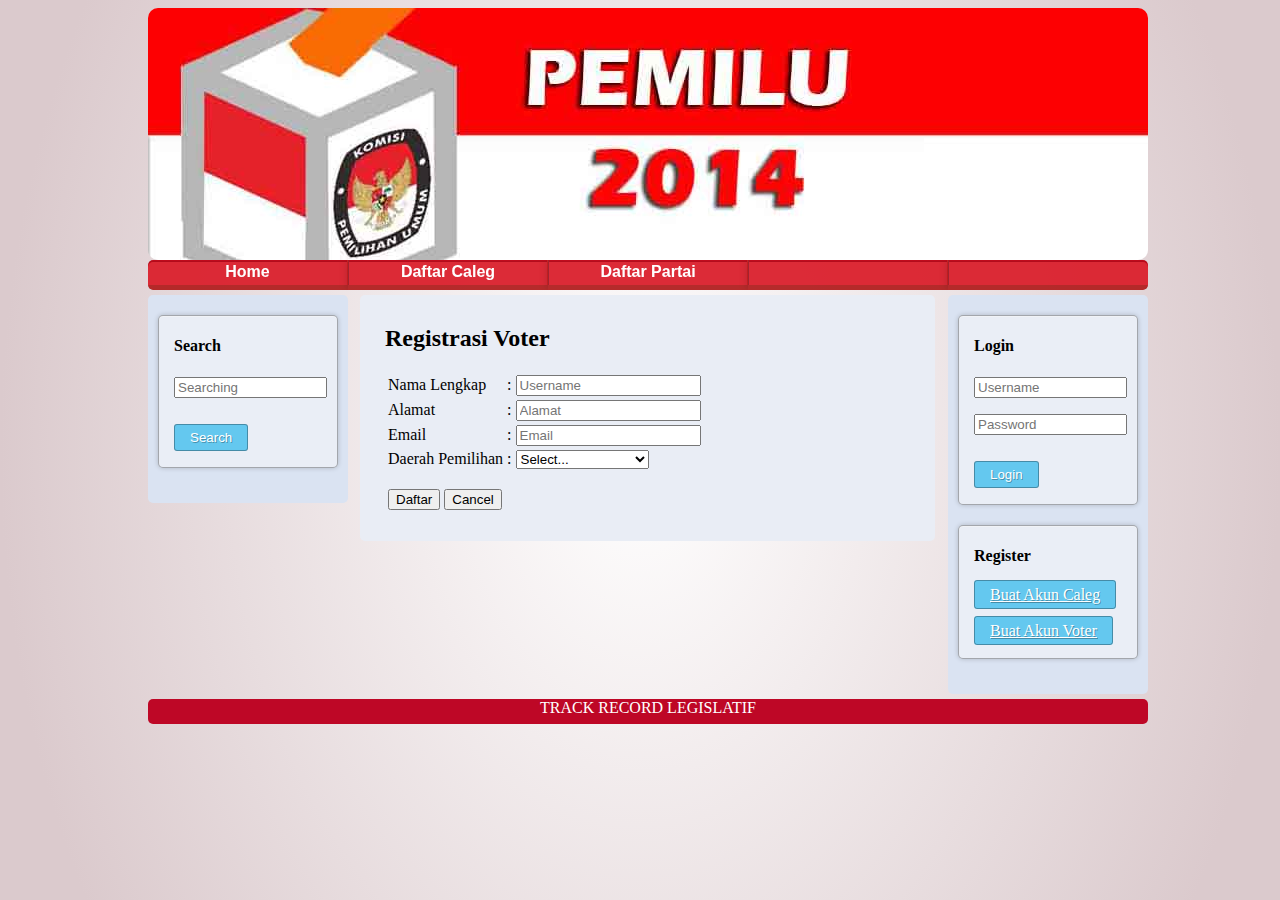
<file: reg_voter.html>
<!DOCTYPE HTML>
<html>
	<head>
		<title>Pemilu Online</title>
		<link rel="stylesheet" href="styles.css">
		<script src="java.js"></script>
	</head>
	
	<body>
		<div id="content">
			<img id="banner" src="banner.jpg" />
			<!-- gambar banner -->
			<nav id="nav">	
				<ul>		
					<li>
						<a href="index.html"><span>Home</span></a>
					</li>
					<li>
						<a href="caleg.html"><span>Daftar Caleg</span></a>
					</li>
					<li>
						<a href="partai.html"><span>Daftar Partai</span></a>
					</li>
					<li>
						<a href="javascript:void(0);"><span></span></a>
					</li>
					<li>
						<a href="javascript:void(0);"><span></span></a>
					</li>
				</ul>
			</nav> 
			
			<nav id="menu">
				<!-- berisi login, dan menu admin -->
				<div class="login">
					<h4>Search</h4>
						<form name="log" method="get" action="" onsubmit="return validateForm();">
							<p><input type="text" name="username" size="16" value="" placeholder="Searching"></p>
							<p class="submit"><input type="submit" name="commit" value="Search"></p>
						</form>
				</div>
			</nav>
			<div id="main">
				<h2 class="isi">Registrasi Voter</h2>
				<!-- untuk judul halaman -->
				<article class="isi">
						<form name="daftar" method="post" action="">
							<table>
							<td>Nama Lengkap <td>: <input id="id" type="text" name="nama_lengkap" value="" placeholder="Username" required><tr>
							<td>Alamat <td>: <input id="text" type="text" name="alamat" value="" placeholder="Alamat" required><tr>
							<td>Email <td>: <input id="email" type="email" name="email" value="" placeholder="Email" required><tr>
							<td>Daerah Pemilihan <td>: <select name="Daerah">
														  <option value="">Select...</option>
														  <option value="1">Semarang Tengah</option>
														  <option value="2">Semarang Selatan</option>
														  <option value="3">Semarang Utara</option>
														  <option value="4">Semarang Timur</option>
														  <option value="5">Semarang Barat</option>
														</select><tr>
							<td><p class="submit"><input type="submit" name="Daftar" value="Daftar"> <button type="reset" class="cancel">Cancel</button></p><tr>
							</table>
						</form>
				</article>
				<!-- isi penjelasan halaman -->
			</div>
			<nav id="menu2">
				<!-- berisi login, dan menu admin -->
				<div class="login">
					<h4>Login</h4>
						<form name="log" method="post" action="cek.php" onsubmit="return validateForm();">
							<p><input type="text" name="username" size="16" value="" placeholder="Username"></p>
							<p><input type="password" name="password" size="16" value="" placeholder="Password"></p>
							<p class="submit"><input type="submit" name="commit" value="Login"></p>
						</form>
				</div>
				<div class="register">
					<h4>Register</h4>
						<a href="reg_caleg.html">Buat Akun Caleg</a>
						</br></br>
						<a href="reg_voter.html">Buat Akun Voter</a>
						</br></br>
				</div>
			</nav>
			<div class="clear"></div>
			<footer>TRACK RECORD LEGISLATIF</footer>
		</div>
	</body>
</html>
</file>
<file: styles.css>
html { height: 100% }
body {
    background-color: #dddddd;
    background-image: radial-gradient(50% 100%, #ffffff, #dbcacd);
    color: #ffffff;
}

.panel1{
	display:none;
	text-align:justify;	
}
	
.flip1{
	color:white;
	padding:5px;
	text-align:center;
	background-color:#be0726;
}

.panel2{
	display:none;
	text-align:justify;	
}
	
.flip2{
	color:white;
	padding:5px;
	text-align:center;
	background-color:#be0726;
}

.panel3{
	display:none;
	text-align:justify;	
}
	
.flip3{
	color:white;
	padding:5px;
	text-align:center;
	background-color:#be0726;
}

.panelpartai1{
	display:none;
	text-align:justify;	
}
	
.flippartai1{
	padding:5px;
	text-align:center;
	background-color:red;
}

.panelpartai2{
	display:none;
	text-align:justify;	
}
	
.flippartai2{
	padding:5px;
	text-align:center;
	background-color:red;
}

#content {
	min-height:100%;
	position:relative;
	left: 140px;
	width: 1000px;
	overflow: hidden;
}

#banner {
	display: block;
	border-radius: 10px;
}

#nav {
    width: 1000px;
    overflow: hidden;
	border-radius: 5px;
}

#nav ul {
    float: left;
    height: 30px;
    width: 1000px;
	display: block;
	background-color: #db202d;
    opacity: 0.95;
    border-radius: 5px;
    list-style-type: none;
    box-shadow: 0 250px 150px rgba(0,0,0,.2);
    margin: 0;
    padding: 0;
	border-bottom: 5px solid #b31928;
    background-color: #db202d;
    background-image: -webkit-gradient(linear, left top, left bottom, from(rgb(15, 111, 178)), to(rgb(34, 65, 112)));
    background-image: -webkit-linear-gradient(top, rgb(15, 111, 178), rgb(34, 65, 112));
    background-image: -moz-linear-gradient(top, rgb(15, 111, 178), rgb(34, 65, 112));
    background-image: -o-linear-gradient(top, rgb(15, 111, 178), rgb(34, 65, 112));
    background-image: -ms-linear-gradient(top, rgb(15, 111, 178), rgb(34, 65, 112));
    background-image: linear-gradient(top, rgb(15, 111, 178), rgb(34, 65, 112));
    filter: progid:DXImageTransform.Microsoft.gradient(GradientType=0,StartColorStr='#db202d', EndColorStr='#224170');
    color: #fff;
    text-decoration: none;
    box-shadow: inset 0 1px 0 #0081bd,inset 0 2px 0 #0078b0,inset 0 3px 0 #0070a3, 0 0 10px rgba(0,0,0,0.2);
    box-sizing: border-box;
    transition: all .2s ease-in;
    -o-transition: all .2s ease-in;
    -moz-transition: all .2s ease-in;
    -webkit-transition: all .2s ease-in;
}

#nav ul li {
    float: left;
    height: 30px;
}

#nav ul li a {
    font: bold 16px/24px "Lato","Trebuchet MS", Arial, Helvetica, sans-serif;
    display: block;
    height: 30px;
    border-bottom: 5px solid #b22020;
    background-color: #db202d;
    color: #fff;
    text-decoration: none;
    box-shadow: inset 0 1px 0 #bd0012,inset 0 2px 0 #b00011,inset 0 3px 0 #db202d, 0 0 10px rgba(0,0,0,0.2);
    box-sizing: border-box;
    transition: all .2s ease-in;
    -o-transition: all .2s ease-in;
    -moz-transition: all .2s ease-in;
    -webkit-transition: all .2s ease-in;
}

#nav ul li a { width: 200px }

#nav ul li:first-child a {
    -webkit-border-top-left-radius: 5px;
    -webkit-border-bottom-left-radius: 5px;
    -moz-border-radius-topleft: 5px;
    -moz-border-radius-bottomleft: 5px;
    border-top-left-radius: 5px;
    border-bottom-left-radius: 5px;
}

#nav ul li:last-child a {
    -webkit-border-top-right-radius: 5px;
    -webkit-border-bottom-right-radius: 5px;
    -moz-border-radius-topright: 5px;
    -moz-border-radius-bottomright: 5px;
    border-top-right-radius: 5px;
    border-bottom-right-radius: 5px;
}

#nav ul li a:hover {
    box-shadow: inset 0 1px 0 #be0207,inset 0 0 30px 0 #78151a;
    text-shadow: 0 1px 3px #143157;
    border-bottom: 5px solid #871111;
}

#nav ul li a:active,
#nav ul li a.active {
    border-bottom: 1px solid #871111;
    height: 30px;
    padding-top: 2px;
    box-shadow: inset 0 1px 0 #be0207,inset 0 0 40px 0 #561414;
}

#nav ul li a span {
    border-left: 1px solid #9f1724;
    border-right: 1px solid #cf1717;
    height: 100%;
    display: block;
    width: 100%;
    text-align: center;
    box-sizing: border-box;
}

#nav ul li:first-child a span { border-left: none }
#nav ul li:last-child a span { border-right: none }

#menu {
	border-radius: 5px;
	display: inline-block;
	width: 180px;
	margin-top: 5px;
	background: #dae3f2;
	padding: 0 10px 15px 10px;
	color: black;
	float: left;
}

#menu2 {
	border-radius: 5px;
	display: inline-block;
	width: 180px;
	margin-top: 5px;
	background: #dae3f2;
	padding: 0 10px 15px 10px;
	color: black;
	float: right;
}

.warna{
	border: 1px solid black;
	background-color: #BFC8E3;
}

#main {
	display: inline-block;
	border-radius: 5px;
	width: 555px;
	margin-top: 5px;
	margin-left: 12px;
	background: #e9edf5;
	padding:10px;
	padding-bottom:10px;
	color: black;
	float: left;
}

.isi {
	padding: 0 20px 0px 15px;
	text-align: justify;
}

.isi2 {
	padding: 0 20px 0px 15px;
	text-align: justify;
}

.clear {
    clear: both;
}

footer {
	margin-top: 5px;
	width:100%;
	height:25px;
	background:#be0726;
	float: both;
	border-radius: 5px;
	text-align: center;
	color: white;
}

.register {
	width: 10x;
	margin: 20px auto;
	padding: 0 15px 0 15px;
	background-color: rgba(250,250,250,0.5);
	border-radius: 5px;
    box-shadow: 0px 0px 5px 0px rgba(0, 0, 0, 0.2), 
    			inset 0px 1px 0px 0px rgba(250, 250, 250, 0.5);
    border: 1px solid rgba(0, 0, 0, 0.3);
}

.register a {
	border: 1px solid rgba(0, 0, 0, 0.3);
	background: #64c8ef;
	color: #ffffff;
	padding: 5px 15px;
	margin-right: 0;
	margin-top: 10px;
	border-radius: 3px;
	text-shadow: 1px 1px 0px rgba(0, 0, 0, 0.3);
}

.login {
	width: 50x;
	margin: 20px auto;
	padding: 0 15px 0 15px;
	background-color: rgba(250,250,250,0.5);
	border-radius: 5px;
    box-shadow: 0px 0px 5px 0px rgba(0, 0, 0, 0.2), 
    			inset 0px 1px 0px 0px rgba(250, 250, 250, 0.5);
    border: 1px solid rgba(0, 0, 0, 0.3);
}

.login input[type=submit] {
	border: 1px solid rgba(0, 0, 0, 0.3);
	background: #64c8ef;
	color: #ffffff;
	padding: 5px 15px;
	margin-right: 0;
	margin-top: 10px;
	border-radius: 3px;
	text-shadow: 1px 1px 0px rgba(0, 0, 0, 0.3);
}

.isi img {
	width: 170px;
	height: 220px;
}

.isi2 img {
	width: 170px;
	height: 190px;
}
</file>
